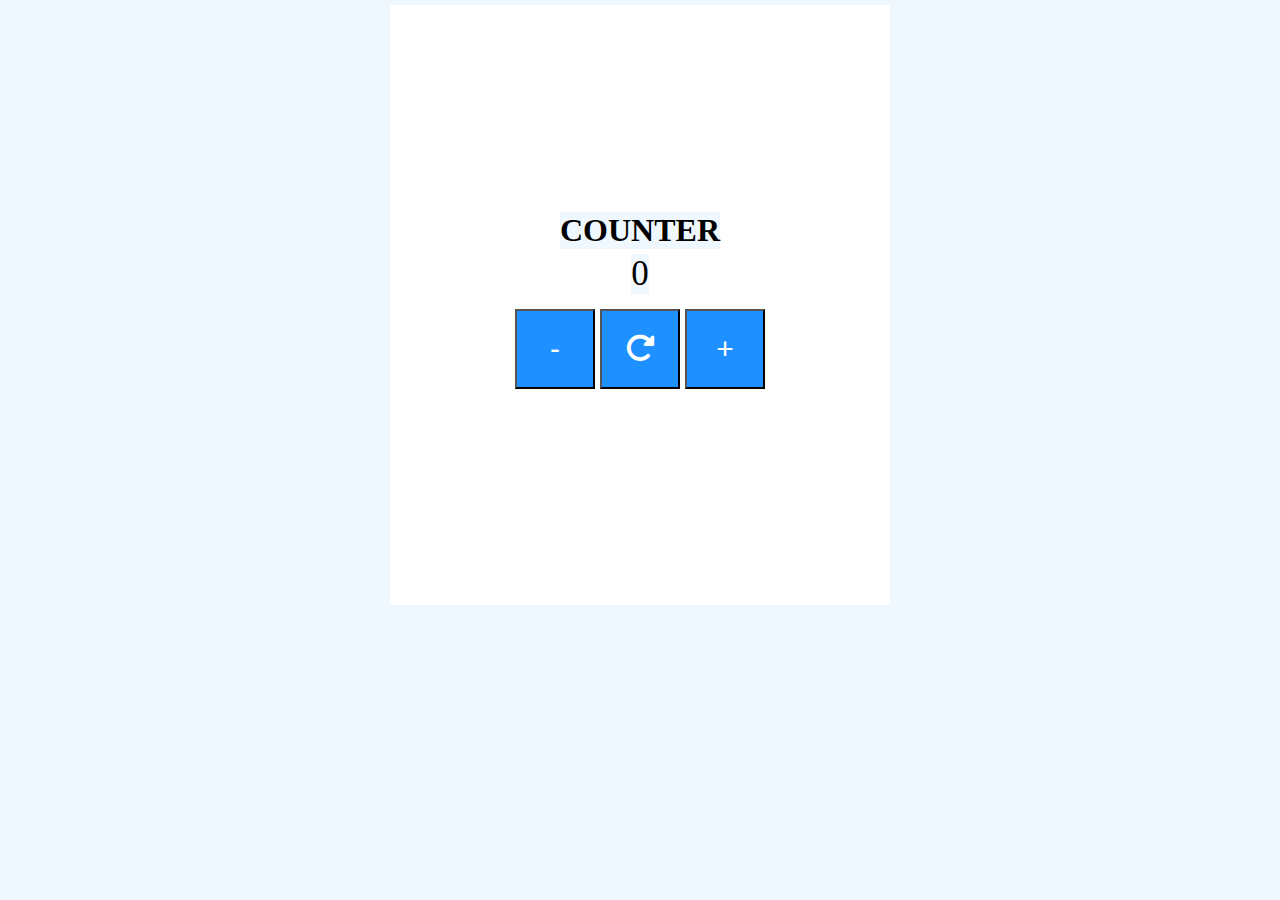
<file: counter/index.html>
<!DOCTYPE html>
<html lang="en">
<head>
    <link rel="stylesheet" href="./style.css">
    <link rel="stylesheet" href="https://cdnjs.cloudflare.com/ajax/libs/font-awesome/6.5.0/css/all.min.css">
    <meta charset="UTF-8">
    <meta name="viewport" content="width=device-width, initial-scale=1.0">
    <title>COUNTER </title>
</head>
<body>
    <div class="container">
        <h1> COUNTER </h1>
        <div id="res">
            <span type="textarea" id = "result"></span>
        </div>
         <div class="options">
         <button id="minus">  -  </button>
         <button id="reset">
            <i style="background-color: dodgerblue;" class="fa-solid fa-rotate-right"></i>
        </button>
        <button id = "plus"> + </button>
        </div>
    </div>
    <script src="counter.js"></script>
</body>
</html>
</file>
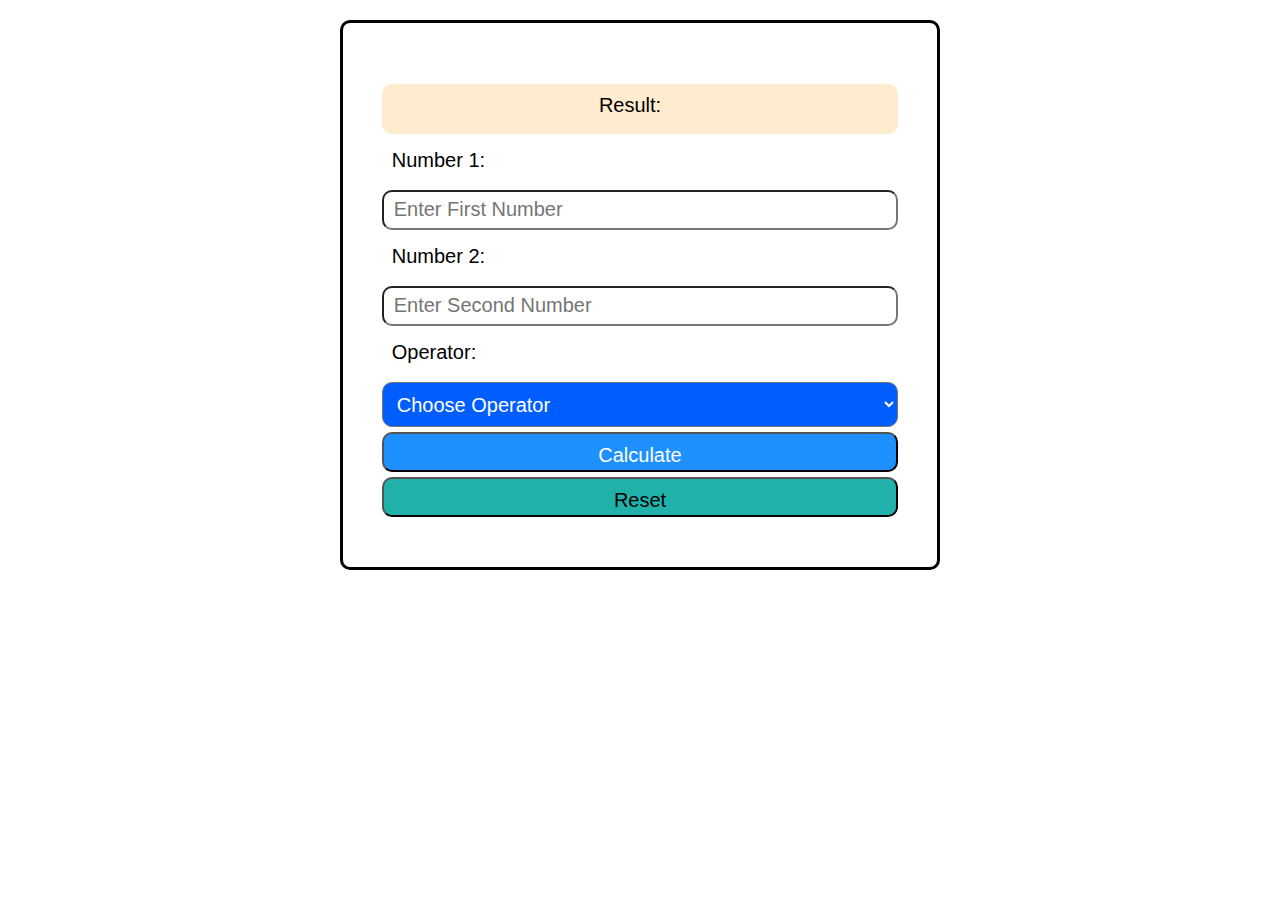
<file: mini calculator/index.html>
<!DOCTYPE html>
<html lang="en">
<head>
    <link rel="stylesheet" href="./style.css">
    <meta charset="UTF-8">
    <meta name="viewport" content="width=device-width, initial-scale=1.0">
    <title>BASIC CALCULATOR</title>
</head>
<body>
    <div class="container">
        <div class="result">
            <span id="result"> Result: </span>
        </div>
        <label for="Number1"> Number 1: </label>
        <input type="number" id = "number1" placeholder="Enter First Number" required>
        <label for="Number2"> Number 2: </label>
        <input type="number" id = "number2" placeholder="Enter Second Number" required>
        <label for="operator"> Operator:</label>
        <select name="operator" id="operator" placeholder="Choose Operator">
            <option value ="operator"> Choose Operator </option>
            <option value="add">Add(+)</option>
            <option value= "minus" >Minus(-)</option>
            <option value="multiply">Multiply(*)</option>
            <option value="divide" >Divide(/)</option>
        </select>
        <button style="background-color: dodgerblue; color:white"id="calculate" type="submit"> Calculate</button>
        <button  style="background-color: lightseagreen; color:black" id="reset" type="submit"> Reset </button>
    </div>
    <script src="./mini calculator.js"></script>
</body>
</html>
</file>
<file: counter/style.css>
*{
    margin: 0 auto;
    background-color: aliceblue;
    box-sizing: border-box;
    box-shadow: inset;
    align-content: center;
    text-align: center;
    justify-content: center;
    justify-items: center;
}
.container{
    margin: 5px;
    padding: 5px;
    width: 500px;
    height: 600px;
    background-color: white;
    display: flex;
    flex-direction: column;
    gap: 5px;
    align-items: center;
    justify-content: center;
    text-align: center;
}
button{
    width: 90px;
    height: 80px;
    background-color: dodgerblue;
    color: white;
    text-align: center;
    font-size: 30px;
}
.options{
    display: flex;
    flex-direction: row;
    gap: 5px;
    align-items: center;
    justify-content: center;
    text-align: center;
    width: 250px;
    height: 100px;
    background-color:white;
}
input{
    background-color:azure;
    width: 90px;
    height: 80px;
    text-align: center;
    font-size: 30px;
}
</file>
<file: mini calculator/style.css>
*{
    margin: 0;
    box-sizing: border-box;
    padding: 10px;
}
.container{
    padding-top: 20px;
     display: flex;
     gap: 5px;
     flex-direction: column;
     flex:1;
     margin: 0 auto;
     justify-content: center;
     align-items: center;
     text-align: center;
     background-color: white;
     width: 600px;
     height: 550px;
     border-color: black;
     border-style: solid;
     border-radius: 10px;
}
button{
    width: 90%;
    height: 40px;
    border-radius: 10px;
    font-size: 20px;
    font-family: sans-serif;  
}
label{
    font-size: 20px;
    font-family: sans-serif;
    text-align: left;
    display: block;
    margin-bottom: 3px;
    width: 90%;
}
input{
    width: 90%;
    height: 40px;
    box-shadow: inset;
    border-radius: 10px;
    font-size: 20px;
    font-family: sans-serif;
    
}
.result{
    width: 90%;
    height: 50px;
    border-radius: 10px;
    font-size: 20px;
    font-family: sans-serif;
    background-color: blanchedalmond;
}
input:hover{
     box-shadow: 0 0 15px rgba(0, 191, 255, 0.7);
}
#operator{
    width: 90%;
    height: 45px;
    box-shadow: inset;
    border-radius: 10px;
    font-size: 20px;
    font-family: sans-serif;
    background-color: rgb(0, 94, 255);
    display: flex;
    gap: 5px;
    color: white;
}
#operator:hover{
    box-shadow: 0 0 15px rgba(0, 191, 255, 0.7);
}
</file>
